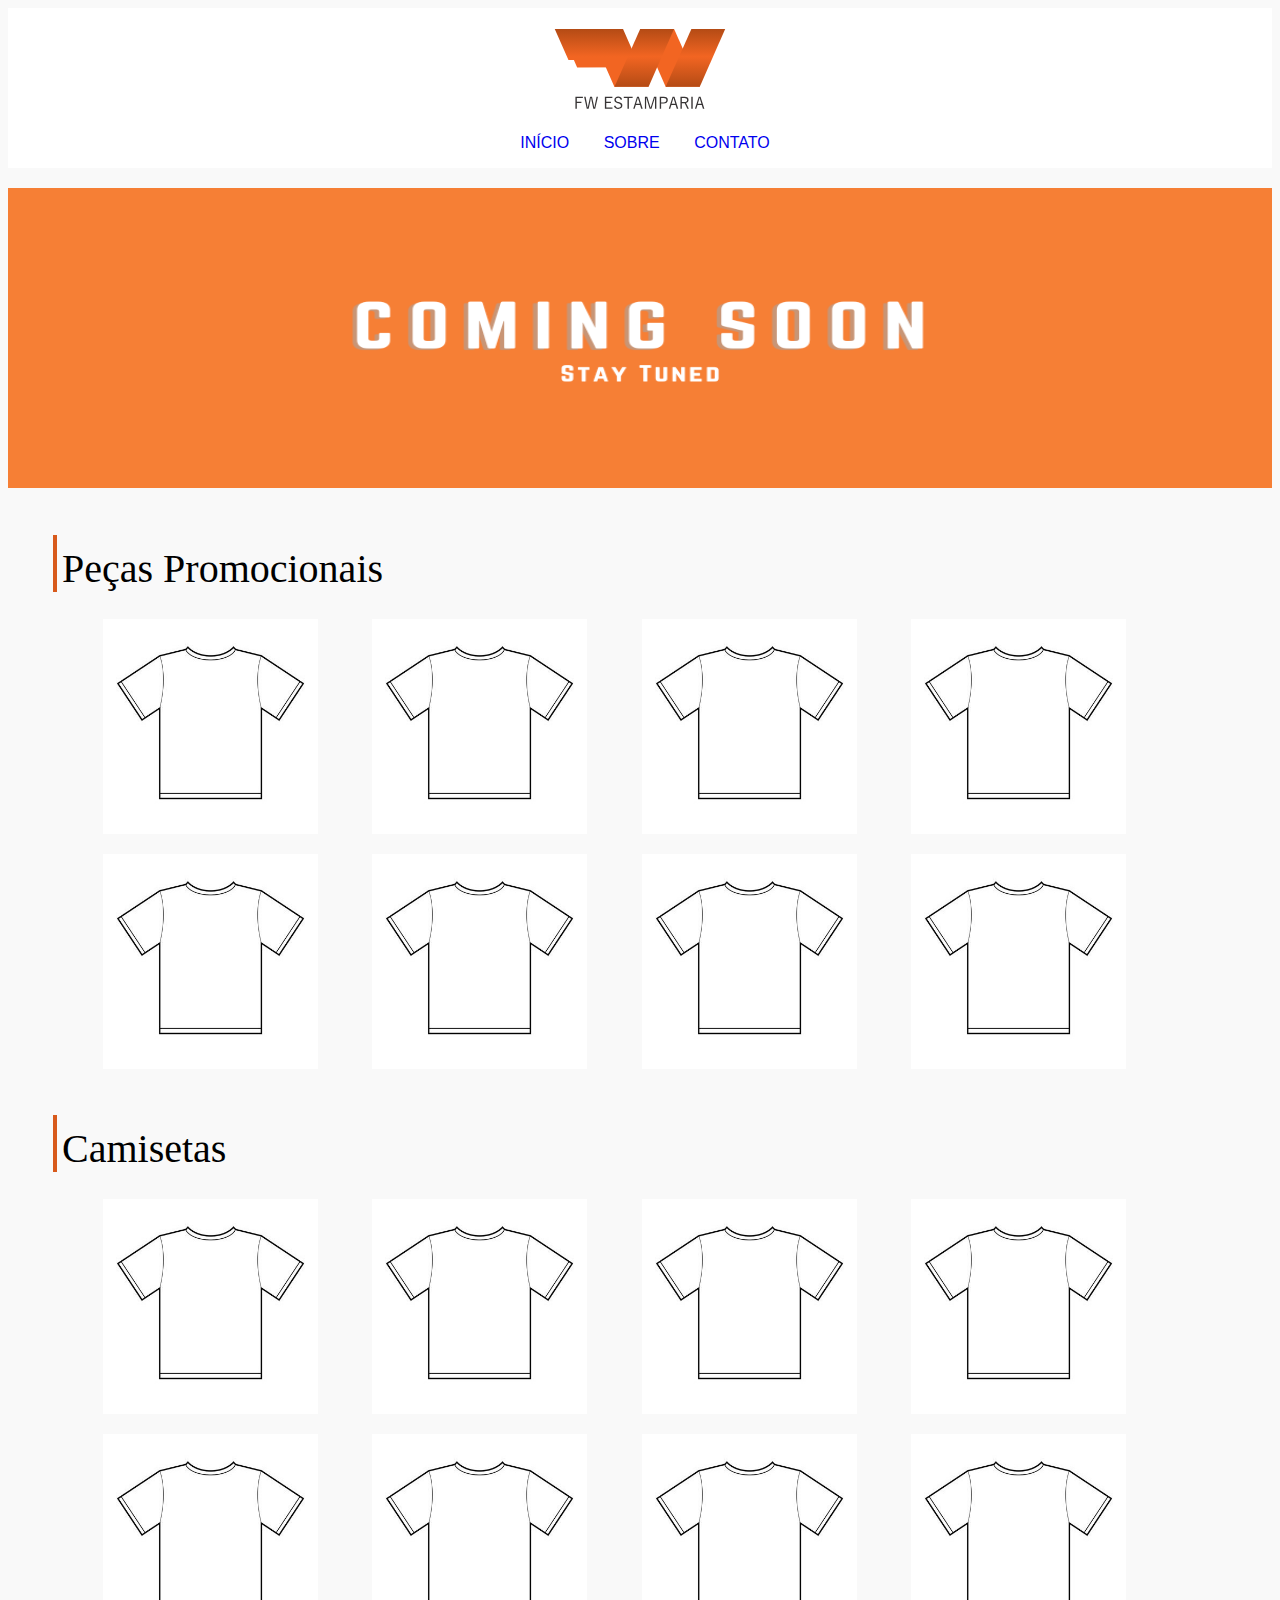
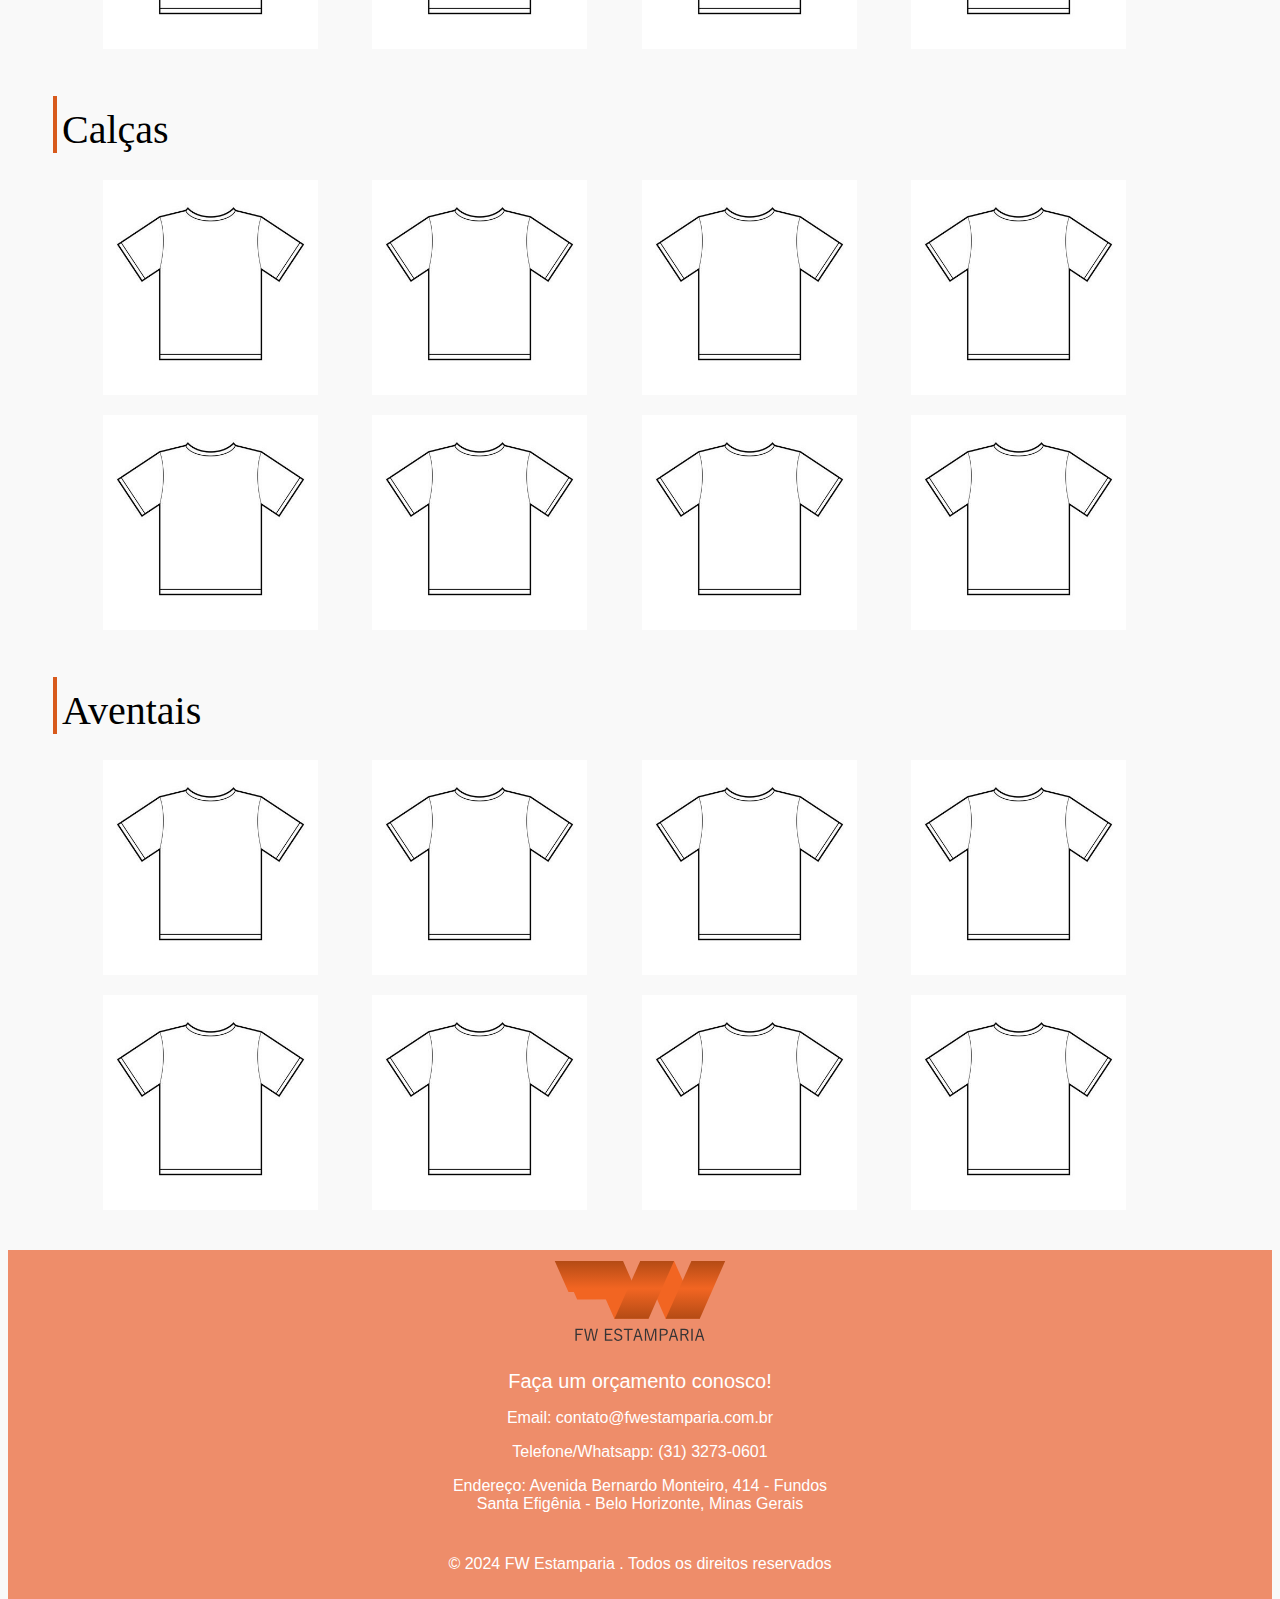
<file: index.html>
<!DOCTYPE html lang="pt">
<html>
    <head>
        <title>FW ESTAMPARIA</title>
        <metadata></metadata>
        <link rel="stylesheet" href="indexStyle.css">
    </head>

    <body>
        <!--
        <header>
            <h1>FW ESTAMPARIA</h1>
            <a href="">Sobre nós</a>
            <a href="">Contato</a>
        </header>
        -->
        <nav class="navbar">
            <div><a href="C:\Users\user\Documents\fwsite\basico\index.html"><img class="logonav" src="./resources/logo-svg.svg"></a></div>
        </nav>
        <nav class="navbar">
            <div class="navdiv">
                <ul>
                    <li><a class="navlink" href="C:\Users\user\Documents\fwsite\basico\index.html">INÍCIO</a></li>
                    <li><a class="navlink" href="C:\Users\user\Documents\fwsite\basico\sobre.html">SOBRE</a></li>
                    <li><a class="navlink" href="C:\Users\user\Documents\fwsite\basico\contato.html">CONTATO</a></li>
                </ul>
            </div>

        </nav>

        <div class="container">
            <img class="banner" src="resources\Untitled design (1).png" alt="banner">
        </div>

        <div class="flexwrap">
            
            <main class="index-main">

                <div class="container">

                    <div class="titulo">
                        <h1 class="titulos">Peças Promocionais</h1>
                    </div>

                    <div class="gallery">
                        <a href="produto.html">
                            <img src="./resources/de9cc83d6b8af771cb05fc6d23a0e372.jpg" alt="blusa">
                        </a>
                    </div>

                    <div class="gallery">
                        <a href="produto.html">
                            <img src="./resources/de9cc83d6b8af771cb05fc6d23a0e372.jpg" alt="blusa">
                        </a>
                    </div>

                    <div class="gallery">
                        <a href="produto.html">
                            <img src="./resources/de9cc83d6b8af771cb05fc6d23a0e372.jpg" alt="blusa">
                        </a>
                    </div>

                    <div class="gallery">
                        <a href="produto.html">
                            <img src="./resources/de9cc83d6b8af771cb05fc6d23a0e372.jpg" alt="blusa">
                        </a>
                    </div>

                    <div class="gallery">
                        <a href="produto.html">
                            <img src="./resources/de9cc83d6b8af771cb05fc6d23a0e372.jpg" alt="blusa">
                        </a>
                    </div>

                    <div class="gallery">
                        <a href="produto.html">
                            <img src="./resources/de9cc83d6b8af771cb05fc6d23a0e372.jpg" alt="blusa">
                        </a>
                    </div>

                    <div class="gallery">
                        <a href="produto.html">
                            <img src="./resources/de9cc83d6b8af771cb05fc6d23a0e372.jpg" alt="blusa">
                        </a>
                    </div>

                    <div class="gallery">
                        <a href="produto.html">
                            <img src="./resources/de9cc83d6b8af771cb05fc6d23a0e372.jpg" alt="blusa">
                        </a>
                    </div>

                </div>
                

                <div class="container">

                    <div class="titulo">
                        <h1 class="titulos">Camisetas</h1>
                    </div>

                    <div class="gallery">
                        <a href="produto.html">
                            <img src="./resources/de9cc83d6b8af771cb05fc6d23a0e372.jpg" alt="blusa">
                        </a>
                    </div>

                    <div class="gallery">
                        <a href="produto.html">
                            <img src="./resources/de9cc83d6b8af771cb05fc6d23a0e372.jpg" alt="blusa">
                        </a>
                    </div>

                    <div class="gallery">
                        <a href="produto.html">
                            <img src="./resources/de9cc83d6b8af771cb05fc6d23a0e372.jpg" alt="blusa">
                        </a>
                    </div>

                    <div class="gallery">
                        <a href="produto.html">
                            <img src="./resources/de9cc83d6b8af771cb05fc6d23a0e372.jpg" alt="blusa">
                        </a>
                    </div>

                    <div class="gallery">
                        <a href="produto.html">
                            <img src="./resources/de9cc83d6b8af771cb05fc6d23a0e372.jpg" alt="blusa">
                        </a>
                    </div>

                    <div class="gallery">
                        <a href="produto.html">
                            <img src="./resources/de9cc83d6b8af771cb05fc6d23a0e372.jpg" alt="blusa">
                        </a>
                    </div>

                    <div class="gallery">
                        <a href="produto.html">
                            <img src="./resources/de9cc83d6b8af771cb05fc6d23a0e372.jpg" alt="blusa">
                        </a>
                    </div>

                    <div class="gallery">
                        <a href="produto.html">
                            <img src="./resources/de9cc83d6b8af771cb05fc6d23a0e372.jpg" alt="blusa">
                        </a>
                    </div>
                    
                </div>

                <div class="container">

                    <div class="titulo">
                        <h1 class="titulos">Calças</h1>
                    </div>

                    <div class="gallery">
                        <a href="produto.html">
                            <img src="./resources/de9cc83d6b8af771cb05fc6d23a0e372.jpg" alt="blusa">
                        </a>
                    </div>

                    <div class="gallery">
                        <a href="produto.html">
                            <img src="./resources/de9cc83d6b8af771cb05fc6d23a0e372.jpg" alt="blusa">
                        </a>
                    </div>

                    <div class="gallery">
                        <a href="produto.html">
                            <img src="./resources/de9cc83d6b8af771cb05fc6d23a0e372.jpg" alt="blusa">
                        </a>
                    </div>

                    <div class="gallery">
                        <a href="produto.html">
                            <img src="./resources/de9cc83d6b8af771cb05fc6d23a0e372.jpg" alt="blusa">
                        </a>
                    </div>

                    <div class="gallery">
                        <a href="produto.html">
                            <img src="./resources/de9cc83d6b8af771cb05fc6d23a0e372.jpg" alt="blusa">
                        </a>
                    </div>

                    <div class="gallery">
                        <a href="produto.html">
                            <img src="./resources/de9cc83d6b8af771cb05fc6d23a0e372.jpg" alt="blusa">
                        </a>
                    </div>

                    <div class="gallery">
                        <a href="produto.html">
                            <img src="./resources/de9cc83d6b8af771cb05fc6d23a0e372.jpg" alt="blusa">
                        </a>
                    </div>

                    <div class="gallery">
                        <a href="produto.html">
                            <img src="./resources/de9cc83d6b8af771cb05fc6d23a0e372.jpg" alt="blusa">
                        </a>
                    </div>
                    
                </div>

                <div class="container">

                    <div class="titulo">
                        <h1 class="titulos">Aventais</h1>
                    </div>

                    <div class="gallery">
                        <a href="produto.html">
                            <img src="./resources/de9cc83d6b8af771cb05fc6d23a0e372.jpg" alt="blusa">
                        </a>
                    </div>

                    <div class="gallery">
                        <a href="produto.html">
                            <img src="./resources/de9cc83d6b8af771cb05fc6d23a0e372.jpg" alt="blusa">
                        </a>
                    </div>

                    <div class="gallery">
                        <a href="produto.html">
                            <img src="./resources/de9cc83d6b8af771cb05fc6d23a0e372.jpg" alt="blusa">
                        </a>
                    </div>

                    <div class="gallery">
                        <a href="produto.html">
                            <img src="./resources/de9cc83d6b8af771cb05fc6d23a0e372.jpg" alt="blusa">
                        </a>
                    </div>

                    <div class="gallery">
                        <a href="produto.html">
                            <img src="./resources/de9cc83d6b8af771cb05fc6d23a0e372.jpg" alt="blusa">
                        </a>
                    </div>

                    <div class="gallery">
                        <a href="produto.html">
                            <img src="./resources/de9cc83d6b8af771cb05fc6d23a0e372.jpg" alt="blusa">
                        </a>
                    </div>

                    <div class="gallery">
                        <a href="produto.html">
                            <img src="./resources/de9cc83d6b8af771cb05fc6d23a0e372.jpg" alt="blusa">
                        </a>
                    </div>

                    <div class="gallery">
                        <a href="produto.html">
                            <img src="./resources/de9cc83d6b8af771cb05fc6d23a0e372.jpg" alt="blusa">
                        </a>
                    </div>
                    
                </div>

            </main>
        </div>

            <footer>
                <div class="foot-container">
                    <!--<a href="C:\Users\user\Documents\fwsite\basico\index.html"><img class="logofooter" src="./resources/logo-svg.svg"></a> -->
                
                    <div class="footer-content">
                        <a href="C:\Users\user\Documents\fwsite\basico\index.html"><img class="logofooter" src="./resources/logo-svg.svg"></a>
                    </div>
                    <div class="footer-content">
                        <h3>Faça um orçamento conosco!</h3>
                        <p>Email: contato@fwestamparia.com.br</p>
                        <p>Telefone/Whatsapp: (31) 3273-0601</p>
                        <p>Endereço: Avenida Bernardo Monteiro, 414 - Fundos </br> 
                            Santa Efigênia - Belo Horizonte, Minas Gerais</p>
                    </div>
                </div>

                <div class="bottom-bar">
                    <p>&copy; 2024 FW Estamparia . Todos os direitos reservados</p>
                </div>
            </footer>

    </body>
</html>
</file>
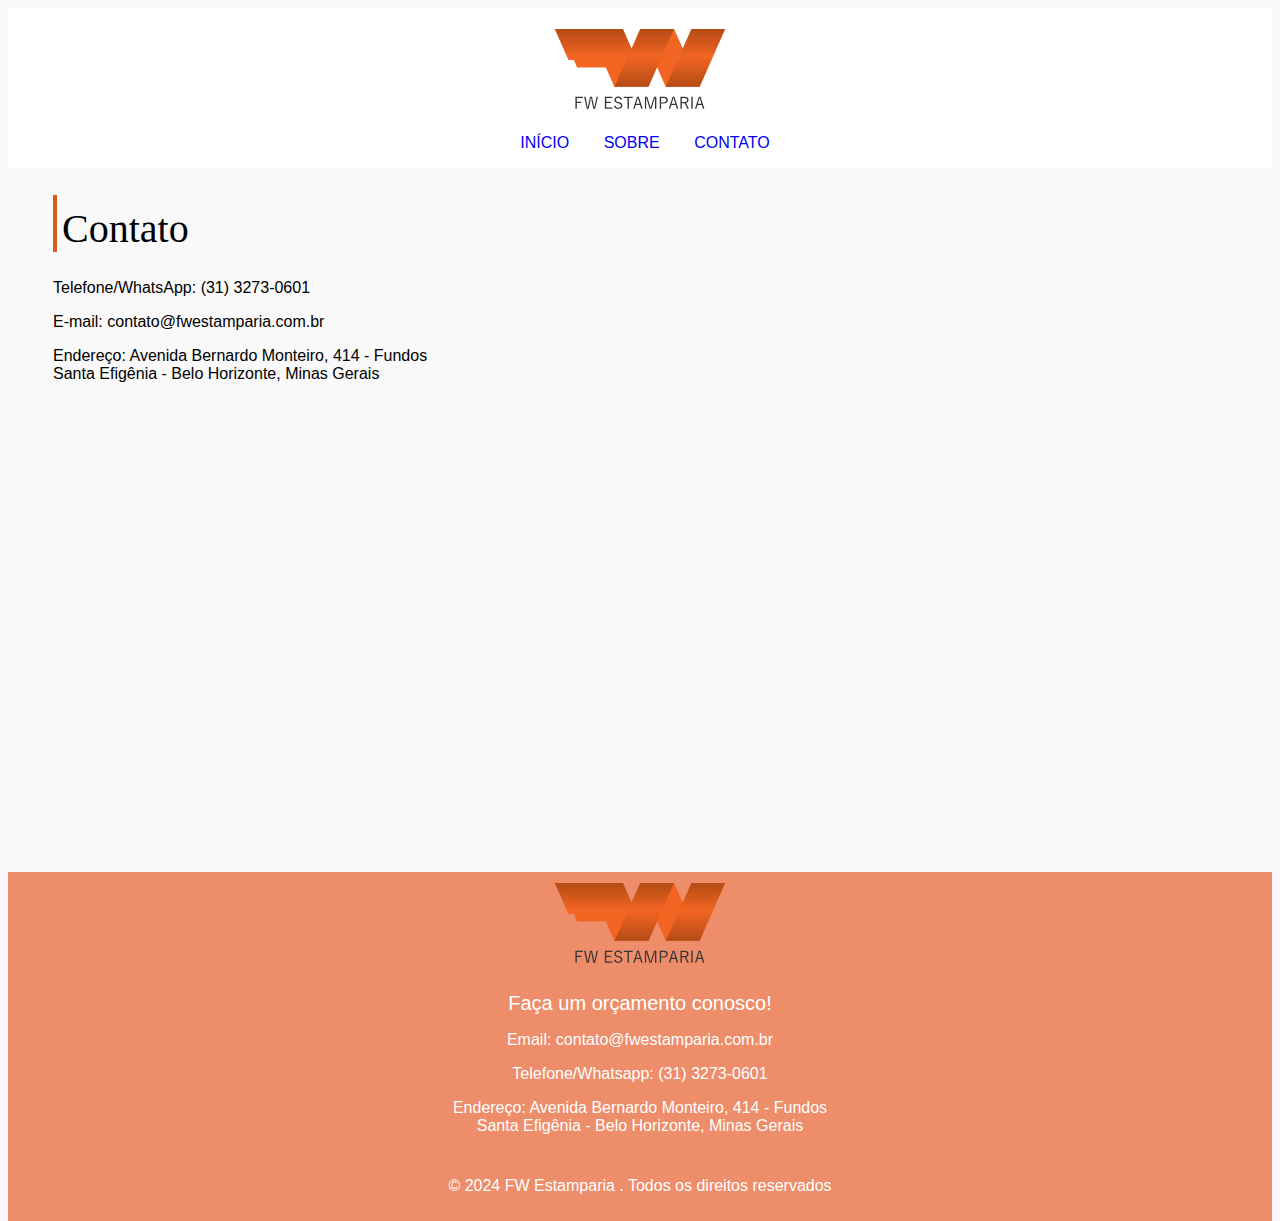
<file: contato.html>
<!DOCTYPE html lang="pt">

<html>
    <head>
        <title>FW ESTAMPARIA</title>
        <metadata></metadata>
        <link rel="stylesheet" href="indexStyle.css">
    </head>

    <body>
        <nav class="navbar">
            <div><a href="#"><img class="logonav" src="./resources/logo-svg.svg"></a></div>
        </nav>
        <nav class="navbar">
            <div class="navdiv">
                <ul>
                    <li><a class="navlink" href="C:\Users\user\Documents\fwsite\basico\index.html">INÍCIO</a></li>
                    <li><a class="navlink" href="C:\Users\user\Documents\fwsite\basico\sobre.html">SOBRE</a></li>
                    <li><a class="navlink" href="C:\Users\user\Documents\fwsite\basico\contato.html">CONTATO</a></li>
                </ul>
            </div>
        </nav>

        <!--div class="container">
            <img class="banner" src="resources\Untitled design (1).png" alt="banner">
        </div-->

        <div class="flexwrap">
            <main>
                <div class="container">
                    <div class="titulo">
                        <h1 class="titulos">Contato</h1>
                    </div>

                    <div class="texto">
                        <p>Telefone/WhatsApp: (31) 3273-0601</br></p>
                        <p>E-mail: contato@fwestamparia.com.br</br></p>
                        <p>Endereço: Avenida Bernardo Monteiro, 414 - Fundos </br> 
                            Santa Efigênia - Belo Horizonte, Minas Gerais</p>
                    </div>
                </div>
            </main>
        </div>

            <footer>
                <div class="foot-container">
                    <!--<a href="C:\Users\user\Documents\fwsite\basico\index.html"><img class="logofooter" src="./resources/logo-svg.svg"></a> -->
                
                    <div class="footer-content">
                        <a href="C:\Users\user\Documents\fwsite\basico\index.html"><img class="logofooter" src="./resources/logo-svg.svg"></a>
                    </div>
                    <div class="footer-content">
                        <h3>Faça um orçamento conosco!</h3>
                        <p>Email: contato@fwestamparia.com.br</p>
                        <p>Telefone/Whatsapp: (31) 3273-0601</p>
                        <p>Endereço: Avenida Bernardo Monteiro, 414 - Fundos </br> 
                            Santa Efigênia - Belo Horizonte, Minas Gerais</p>
                    </div>
                </div>

                <div class="bottom-bar">
                    <p>&copy; 2024 FW Estamparia . Todos os direitos reservados</p>
                </div>
            </footer>
    </body>

</html>
</file>
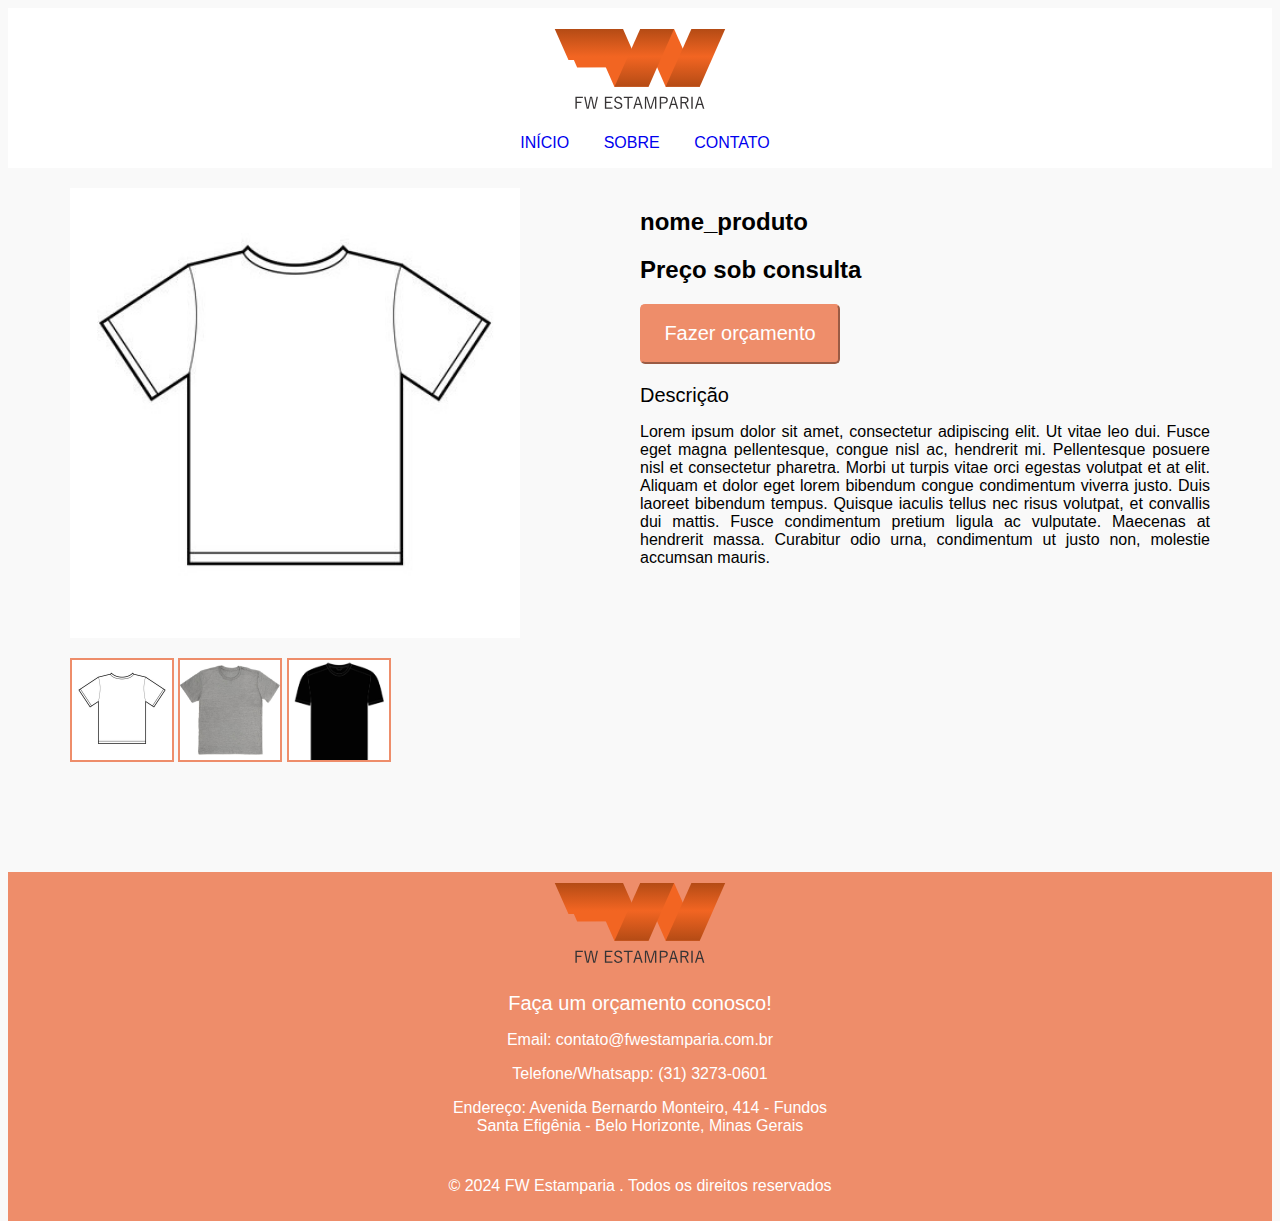
<file: produto.html>
<!DOCTYPE html lang="pt">
<html>
    <head>
        <title>FW ESTAMPARIA</title>
        <metadata></metadata>
        <link rel="stylesheet" href="indexStyle.css">
    </head>

    <body>
        <nav class="navbar">
            <div><a href="C:\Users\user\Documents\fwsite\basico\index.html"><img class="logonav" src="./resources/logo-svg.svg"></a></div>
        </nav>
        <nav class="navbar">
            <div class="navdiv">
                <ul>
                    <li><a class="navlink" href="C:\Users\user\Documents\fwsite\basico\index.html">INÍCIO</a></li>
                    <li><a class="navlink" href="C:\Users\user\Documents\fwsite\basico\sobre.html">SOBRE</a></li>
                    <li><a class="navlink" href="C:\Users\user\Documents\fwsite\basico\contato.html">CONTATO</a></li>
                </ul>
            </div>

        </nav>

        <div class="flexwrap">
            <main>
                <div class="container-prod">
                    <div class="produto">
                        <div class="produto-content">
                            <div class="slides">
                                <div class="img-container">
                                    <img src="./resources/de9cc83d6b8af771cb05fc6d23a0e372.jpg" alt="blusa">
                                </div>
                                
                                <div class="hover-container">
                                    <img src="./resources/de9cc83d6b8af771cb05fc6d23a0e372.jpg" alt="blusa">
                                </div>
                                <div class="hover-container">
                                    <img src="resources\shirt2.jpg" alt="blusa">
                                </div>
                                <div class="hover-container">
                                    <img src="resources\shirt.jpg" alt="blusa">
                                </div>
                            </div>
                        </div>

                        <div class="produto-content">
                            <h2>nome_produto</h2>
                            <h2>Preço sob consulta</h2>
                            <div>
                                <button class="bttn">
                                    <a target="_blank" href="https://wa.me/553132730601?text=Olá.%20Vim%20pelo%20site%20e%20gostaria%20de%20fazer%20um%20orçamento.">
                                        Fazer orçamento
                                    </a>
                                </button>
                            </div>

                            <h3 class="texto">Descrição</h3>
                            <p class="texto">Lorem ipsum dolor sit amet, consectetur adipiscing elit. Ut vitae leo dui. 
                                Fusce eget magna pellentesque, congue nisl ac, hendrerit mi. Pellentesque posuere
                                 nisl et consectetur pharetra. Morbi ut turpis vitae orci egestas volutpat et at elit. 
                                Aliquam et dolor eget lorem bibendum congue condimentum viverra justo. Duis laoreet bibendum 
                                tempus. Quisque iaculis tellus nec risus volutpat, et convallis dui mattis. Fusce condimentum 
                                pretium ligula ac vulputate. Maecenas at hendrerit massa. Curabitur odio urna, condimentum ut 
                                justo non, molestie accumsan mauris.</br></p>
                        </div>
                    </div>
                    
                </div>
                <script src="script.js"></script>
            </main>
        </div>

            <footer>
                <div class="foot-container">
                
                    <div class="footer-content">
                        <a href="C:\Users\user\Documents\fwsite\basico\index.html"><img class="logofooter" src="./resources/logo-svg.svg"></a>
                    </div>
                    <div class="footer-content">
                        <h3>Faça um orçamento conosco!</h3>
                        <p>Email: contato@fwestamparia.com.br</p>
                        <p>Telefone/Whatsapp: (31) 3273-0601</p>
                        <p>Endereço: Avenida Bernardo Monteiro, 414 - Fundos </br> 
                            Santa Efigênia - Belo Horizonte, Minas Gerais</p>
                    </div>
                </div>

                <div class="bottom-bar">
                    <p>&copy; 2024 FW Estamparia . Todos os direitos reservados</p>
                </div>
            </footer>
        <!--/div-->
    </body>
</html>
</file>
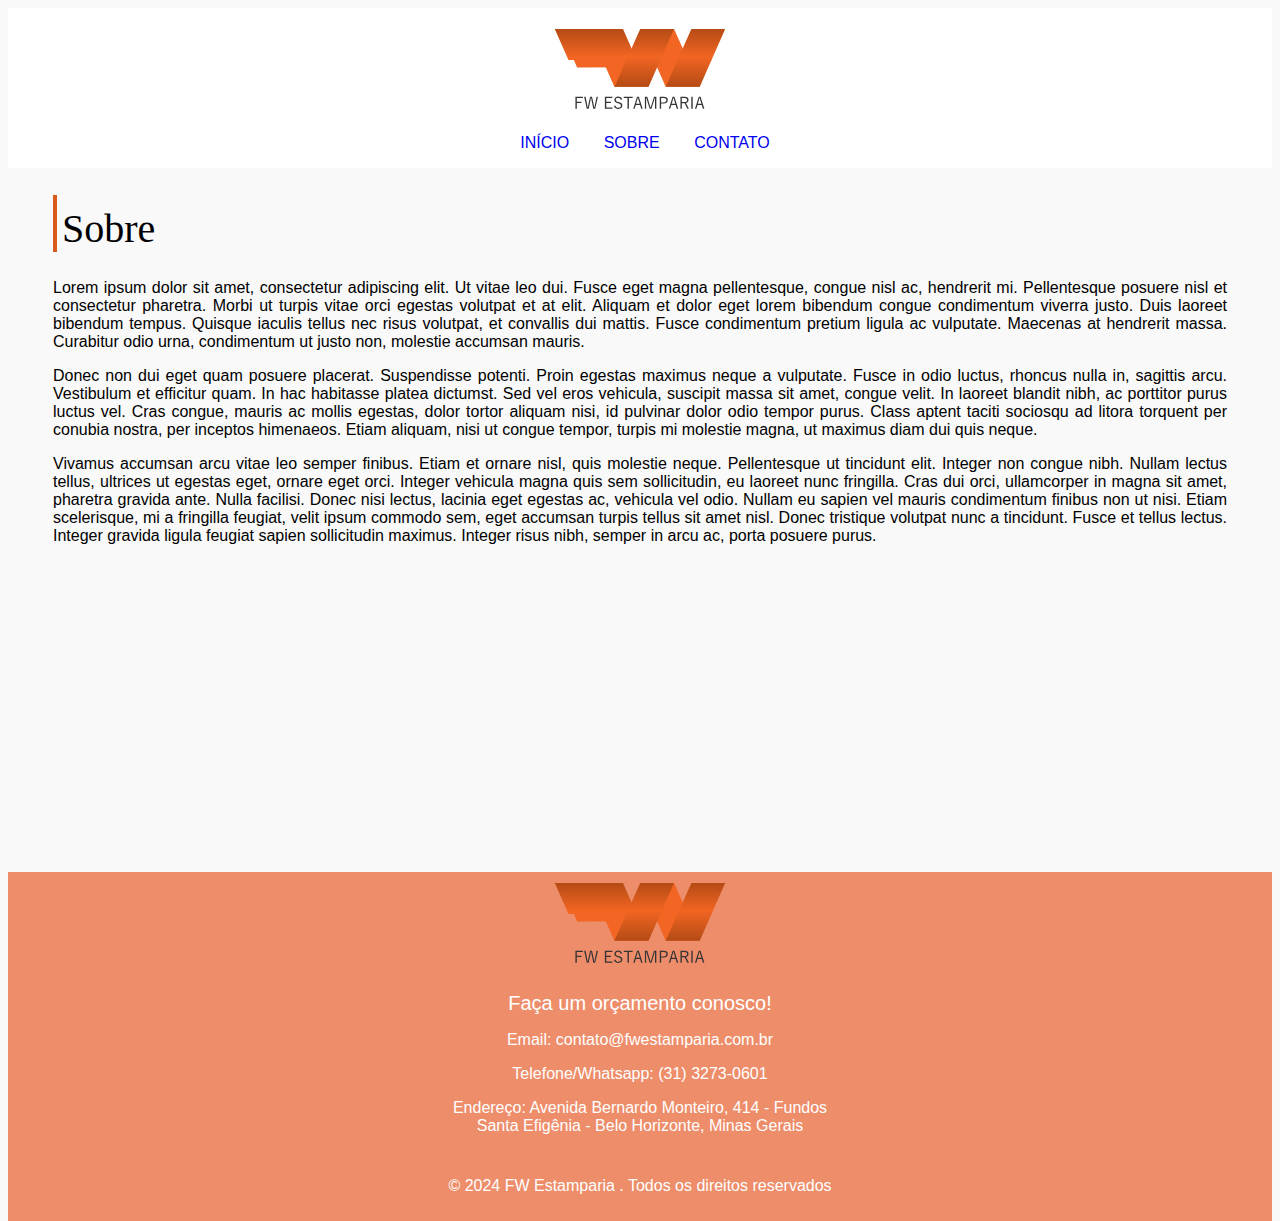
<file: sobre.html>
<!DOCTYPE html lang="pt">

<html>
    <head>
        <title>FW ESTAMPARIA</title>
        <metadata></metadata>
        <link rel="stylesheet" href="indexStyle.css">
    </head>

    <body>
        <nav class="navbar">
            <div><a href="#"><img class="logonav" src="./resources/logo-svg.svg"></a></div>
        </nav>
        <nav class="navbar">
            <div class="navdiv">
                <ul>
                    <li><a class="navlink" href="C:\Users\user\Documents\fwsite\basico\index.html">INÍCIO</a></li>
                    <li><a class="navlink" href="C:\Users\user\Documents\fwsite\basico\sobre.html">SOBRE</a></li>
                    <li><a class="navlink" href="C:\Users\user\Documents\fwsite\basico\contato.html">CONTATO</a></li>
                </ul>
            </div>
        </nav>

        <!--div class="container">
            <img class="banner" src="resources\Untitled design (1).png" alt="banner">
        </div-->

        <div class="flexwrap">
            <main>
                <div class="container">
                    <div class="titulo">
                        <h1 class="titulos">Sobre</h1>
                    </div>

                    <div class="texto">
                        <p>Lorem ipsum dolor sit amet, consectetur adipiscing elit. Ut vitae leo dui. 
                            Fusce eget magna pellentesque, congue nisl ac, hendrerit mi. Pellentesque 
                            posuere nisl et consectetur pharetra. Morbi ut turpis vitae orci egestas 
                            volutpat et at elit. Aliquam et dolor eget lorem bibendum congue condimentum 
                            viverra justo. Duis laoreet bibendum tempus. Quisque iaculis tellus nec risus 
                            volutpat, et convallis dui mattis. Fusce condimentum pretium ligula ac 
                            vulputate. Maecenas at hendrerit massa. Curabitur odio urna, condimentum 
                            ut justo non, molestie accumsan mauris.</br></p>
                        <p>Donec non dui eget quam posuere placerat. Suspendisse potenti. Proin egestas 
                            maximus neque a vulputate. Fusce in odio luctus, rhoncus nulla in, sagittis 
                            arcu. Vestibulum et efficitur quam. In hac habitasse platea dictumst. Sed vel 
                            eros vehicula, suscipit massa sit amet, congue velit. In laoreet blandit nibh, 
                            ac porttitor purus luctus vel. Cras congue, mauris ac mollis egestas, dolor 
                            tortor aliquam nisi, id pulvinar dolor odio tempor purus. Class aptent taciti 
                            sociosqu ad litora torquent per conubia nostra, per inceptos himenaeos. Etiam 
                            aliquam, nisi ut congue tempor, turpis mi molestie magna, ut maximus diam dui 
                            quis neque.</br></p>
                        <p>Vivamus accumsan arcu vitae leo semper finibus. Etiam et ornare nisl, quis 
                            molestie neque. Pellentesque ut tincidunt elit. Integer non congue nibh. 
                            Nullam lectus tellus, ultrices ut egestas eget, ornare eget orci. Integer 
                            vehicula magna quis sem sollicitudin, eu laoreet nunc fringilla. Cras dui 
                            orci, ullamcorper in magna sit amet, pharetra gravida ante. Nulla facilisi. 
                            Donec nisi lectus, lacinia eget egestas ac, vehicula vel odio. Nullam eu 
                            sapien vel mauris condimentum finibus non ut nisi. Etiam scelerisque, mi a 
                            fringilla feugiat, velit ipsum commodo sem, eget accumsan turpis tellus sit 
                            amet nisl. Donec tristique volutpat nunc a tincidunt. Fusce et tellus lectus. 
                            Integer gravida ligula feugiat sapien sollicitudin maximus. Integer risus 
                            nibh, semper in arcu ac, porta posuere purus.</p>
                    </div>
                </div>
            </main>
        </div>

            <footer>
                <div class="foot-container">
                    <!--<a href="C:\Users\user\Documents\fwsite\basico\index.html"><img class="logofooter" src="./resources/logo-svg.svg"></a> -->
                
                    <div class="footer-content">
                        <a href="C:\Users\user\Documents\fwsite\basico\index.html"><img class="logofooter" src="./resources/logo-svg.svg"></a>
                    </div>
                    <div class="footer-content">
                        <h3>Faça um orçamento conosco!</h3>
                        <p>Email: contato@fwestamparia.com.br</p>
                        <p>Telefone/Whatsapp: (31) 3273-0601</p>
                        <p>Endereço: Avenida Bernardo Monteiro, 414 - Fundos </br> 
                            Santa Efigênia - Belo Horizonte, Minas Gerais</p>
                    </div>
                </div>

                <div class="bottom-bar">
                    <p>&copy; 2024 FW Estamparia . Todos os direitos reservados</p>
                </div>
            </footer>
    </body>

</html>
</file>
<file: indexStyle.css>
*{
    font-family:Helvetica;
}

main{
    padding-left: 45px;
    padding-right: 45px;
}

.banner{
    padding-top: 20px;
    padding-bottom: 20px;
    width: 100%;
    max-height: 300px;
}

.navbar{
    display: flex;
    background-color: #fff;
    top: 10px;
    align-items: center;
    justify-content: center;
    width: 100%;
}

.navlink ::before{
    text-decoration: none;
}

.navlink{
    text-decoration: none;
}

.navlink ::after{
    text-decoration: none;
}

li{
    display: inline-block;
    color: black;
    margin-right: 30px;
}

.logonav{
    max-height: 100px;
    padding-top: 10px;
}

.logofooter{
    max-height: 100px;
}

.titulos{
    padding-top: 10px;
    padding-left: 5px;
    border-left: 4px solid #d85a1c;
    font-family: Poppins, Montserrat;
    font-weight: 500;
    font-size: 40px;
}

footer{
    margin-top: 0px;
    margin-bottom: -10px;
    border-top: 20px solid #f9f9f9 ;
    background-color: #ee8d6a;
    left: 0;
    bottom: 0;
    width: 100%;
    min-height: 100px;
}

.footer-content{
    width: 100%;
    color: #fff;
    text-align: center;
}

h3{
    font-size: 20px;
    font-weight: 100;
    margin-bottom: 15px;
    text-align: center;
}

.texto{
    text-align:justify;
    color: black;
}

.bttn{
    width: 200px;
    height: 60px;
    border-radius: 5px;
    background-color: #ee8d6a;
    border-color: #ee8d6a;
    color: #fff;
    font-size: 20px;
}

.bttn:hover{
    background-color: #d85a1c;
    border-color: #d85a1c;
}

button a{
    color: #fff;
    text-decoration: none;
}

.foot-container{
    width: 1140px;
    margin: auto;
    justify-content: center;
    align-items: center;
}

body{
    background-color:#f9f9f9;
}

.gallery{
    padding-top: 0px;
    padding-right: 0px;
    padding-left: 50px;
    padding-bottom: 20px;
    display: inline-block;
}

.gallery a img{
    min-width: 150px;
    max-width: 215px;
}

.produto img{
    width: 450px;
}

.produto{
    width: 1140px;
    margin: auto;
    justify-content:left;
    display: flex;
}

.produto-content{
    width: 50%;
}

.container-prod{
    padding-top: 20px;
    padding-bottom: 20px;
}

a{
    text-decoration: none;
}

.flexwrap {
    display: flex;
    min-height: 76vh;
    flex-direction: column;
    justify-content: space-between;
}

.bottom-bar{
    color: #fff;
    text-align: center;
    padding: 10px 0;
}

.slides{
    align-items: center;
    justify-content: center;
}

.hover-container{
    flex-wrap: wrap;
    display: inline-block;
    align-items: center;
    justify-content: center;
    margin-top: 20px;
    border: 2px solid #ee8d6a;
}

.hover-container img{
    width: 100px;
    cursor: pointer;
}

.active{
    border-color: #d85a1c !important;
}

.hover-container:hover{
    border-color: #d85a1c !important;
}

@media (max-width: 1024px) {

    .gallery{
        padding-right: 0px;
        padding-left: 120px;
    }

    .gallery a img{
        max-width: 270px;
    }

    .banner{
        min-width: 100%;
        position:absolute;
        padding-bottom: 20px;
        margin: 0px;
        padding-right: 0px;
    }

    main{
        padding-left: 70px;
        padding-right: 0px;
    }

    .index-main{
        padding-top: 350px;
        padding-left: 20px;
        padding-right: 0px;
    }

    h1{
        font-size: 10px;
    }
    
    footer{
        margin: 0px;
        padding: 0px;
        /*border-top: 20px solid #f9f9f9 ;*/
        background-color: #ee8d6a;
        left: 0;
        bottom: 0;
        width: 100%;
        min-height: 100px;
    }

    .foot-container{
        width: 100%;
    }

    .footer-content h3{
        font-size: 20px;
        /*font-weight: 600;*/
    }

    .footer-content p{
        font-size: 113%;
    }

    .bottom-bar p{
        font-size: 10px;
    }

    .produto{
        width: 100%;
        display: grid;
        justify-content: center;
        align-items: center;
    }

    .produto-content{
        width: 100%;
        overflow: hidden;
        justify-content: center;
        align-items: center;
    }

    .texto{
        font-size: 20px;
        word-wrap: break-word;
        white-space:unset;
    }

    .produto img{
        width: 100%;
        padding-left: 0px;
        padding-right: 0px;
    }

    .hover-container img{
        width: 200px;
    }

    .hover-container{
        justify-self: center;
    }

    .bttn{
        width: 50%;
        height: 10%;
        font-size: 300%;
        justify-content: center;
    }

    .flexwrap{
        max-width: 90%;
    }

    .logonav{
        max-height: 150px;
        padding-top: 10px;
    }
    
    .logofooter{
        max-height: 150px;
    }

    li{
        font-size: 25px;
    }
    
}
</file>
